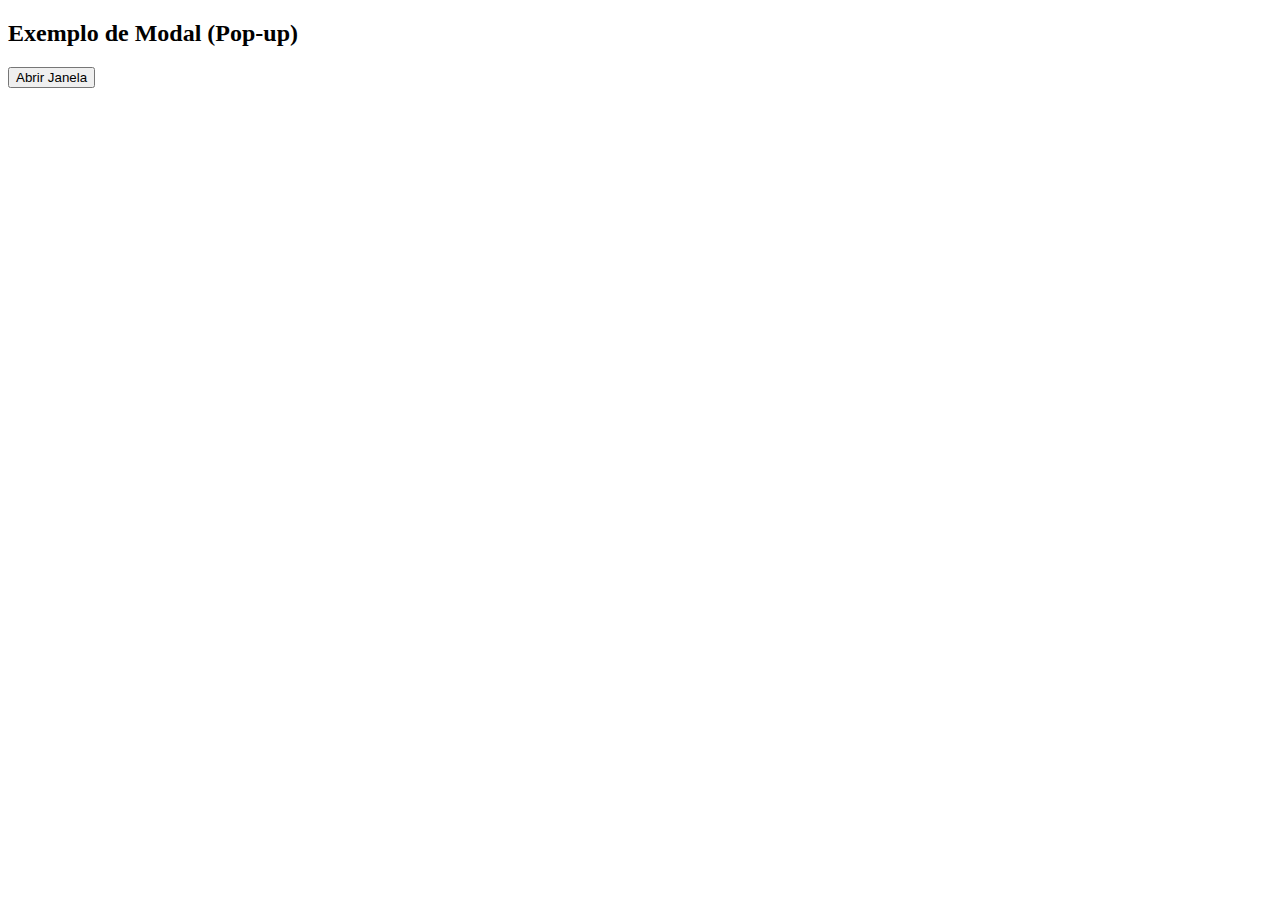
<file: teste.html>
<!DOCTYPE html>
<html lang="en">
<head>
    <meta charset="UTF-8">
    <meta name="viewport" content="width=device-width, initial-scale=1.0">
    <title>Document</title>
</head>
<body>
<!DOCTYPE html>
<html>
<head>
  <title>Exemplo de Modal</title>
  <style>
    /* Estilo do fundo escurecido */
    .modal {
      display: none; /* começa invisível */
      position: fixed;
      z-index: 1;
      left: 0;
      top: 0;
      width: 100%;
      height: 100%;
      overflow: auto;
      background-color: rgba(0,0,0,0.5);
    }

    /* Estilo da janela (caixa) do modal */
    .modal-conteudo {
      background-color: #fff;
      margin: 15% auto;
      padding: 20px;
      border-radius: 10px;
      width: 300px;
      text-align: center;
    }

    /* Botão de fechar */
    .fechar {
      color: #aaa;
      float: right;
      font-size: 28px;
      font-weight: bold;
      cursor: pointer;
    }
    .fechar:hover {
      color: red;
    }
  </style>
</head>
<body>

<h2>Exemplo de Modal (Pop-up)</h2>

<!-- Botão para abrir o modal -->
<button onclick="abrirModal()">Abrir Janela</button>

<!-- Estrutura do modal -->
<div id="meuModal" class="modal">
  <div class="modal-conteudo">
    <span class="fechar" onclick="fecharModal()">&times;</span>
    <h3>Conteúdo do Pop-up</h3>
    <p>Isso aqui aparece dentro da janela modal!</p>
  </div>
</div>

<script>
  // Função para abrir
  function abrirModal() {
    document.getElementById("meuModal").style.display = "block";
  }

  // Função para fechar
  function fecharModal() {
    document.getElementById("meuModal").style.display = "none";
  }
</script>

</body>
</html>




</body>
</html>
</file>
